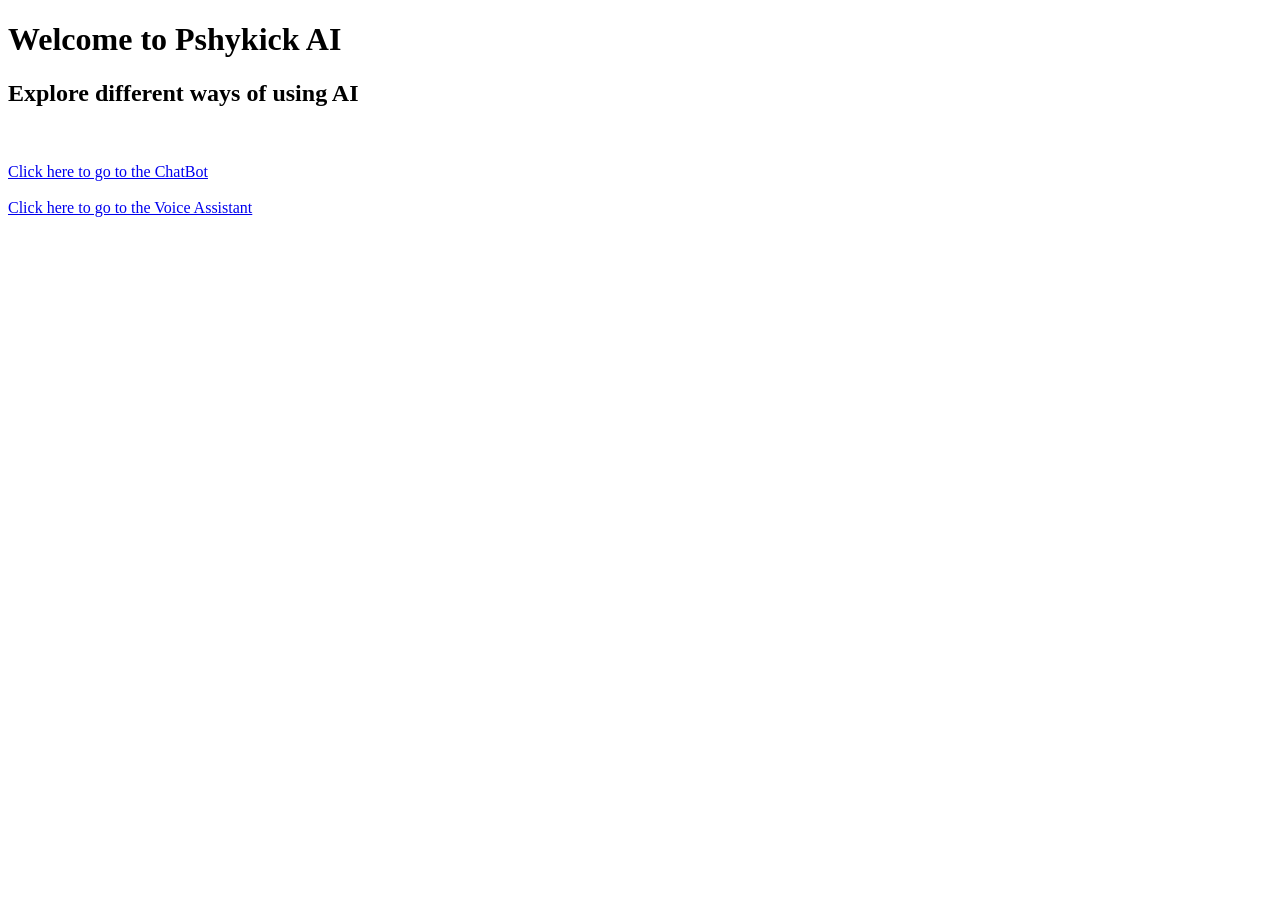
<file: client/index.html>
<!DOCTYPE html>

<html lang="en">
<head>
    <meta charset="UTF-8">
    <meta name="viewport" content="width=device-width, initial-scale=1.0">
    <title>Pshykick AI</title>
    <h1>Welcome to Pshykick AI</h1>
    <h2>Explore different ways of using AI</h2><br><br>
    <a href="ChatBot.html">Click here to go to the ChatBot</a><br><br>
    <a href="VoiceAssistant.html">Click here to go to the Voice Assistant</a>
    
</html>
</file>
